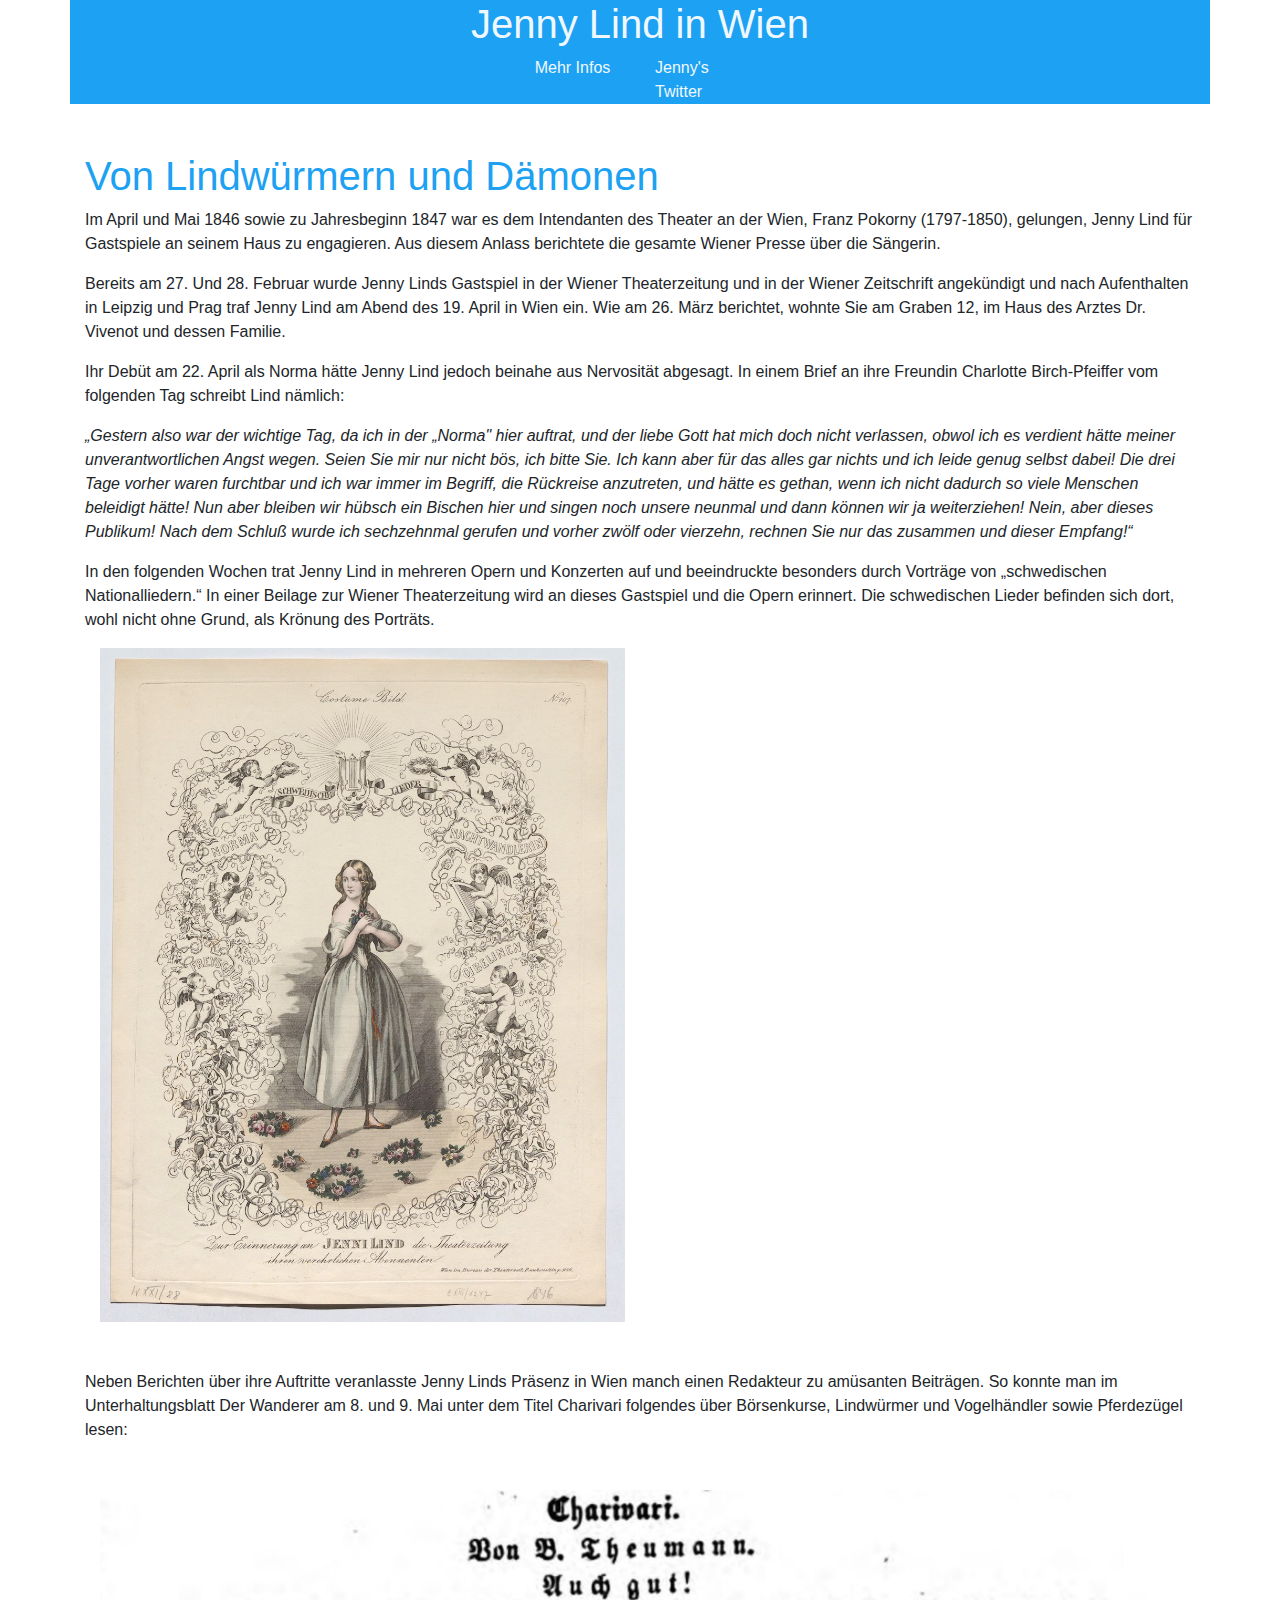
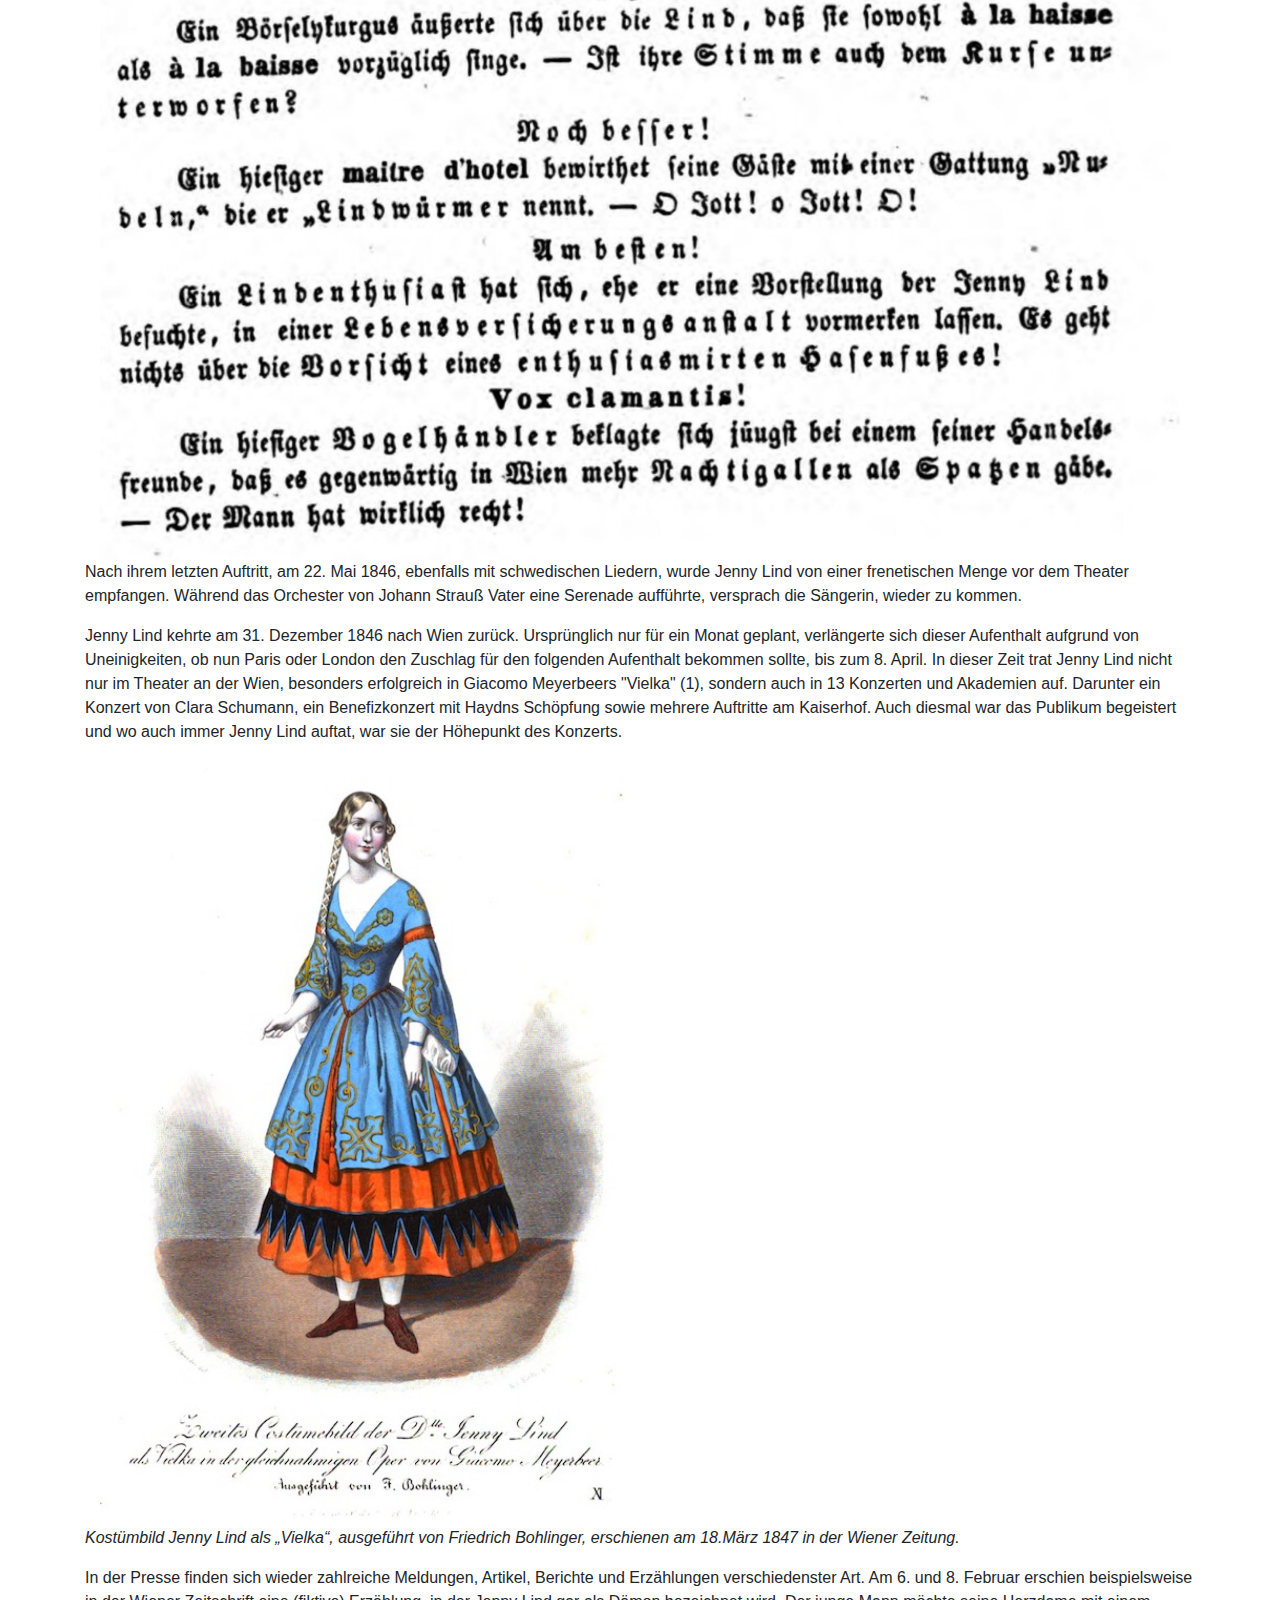
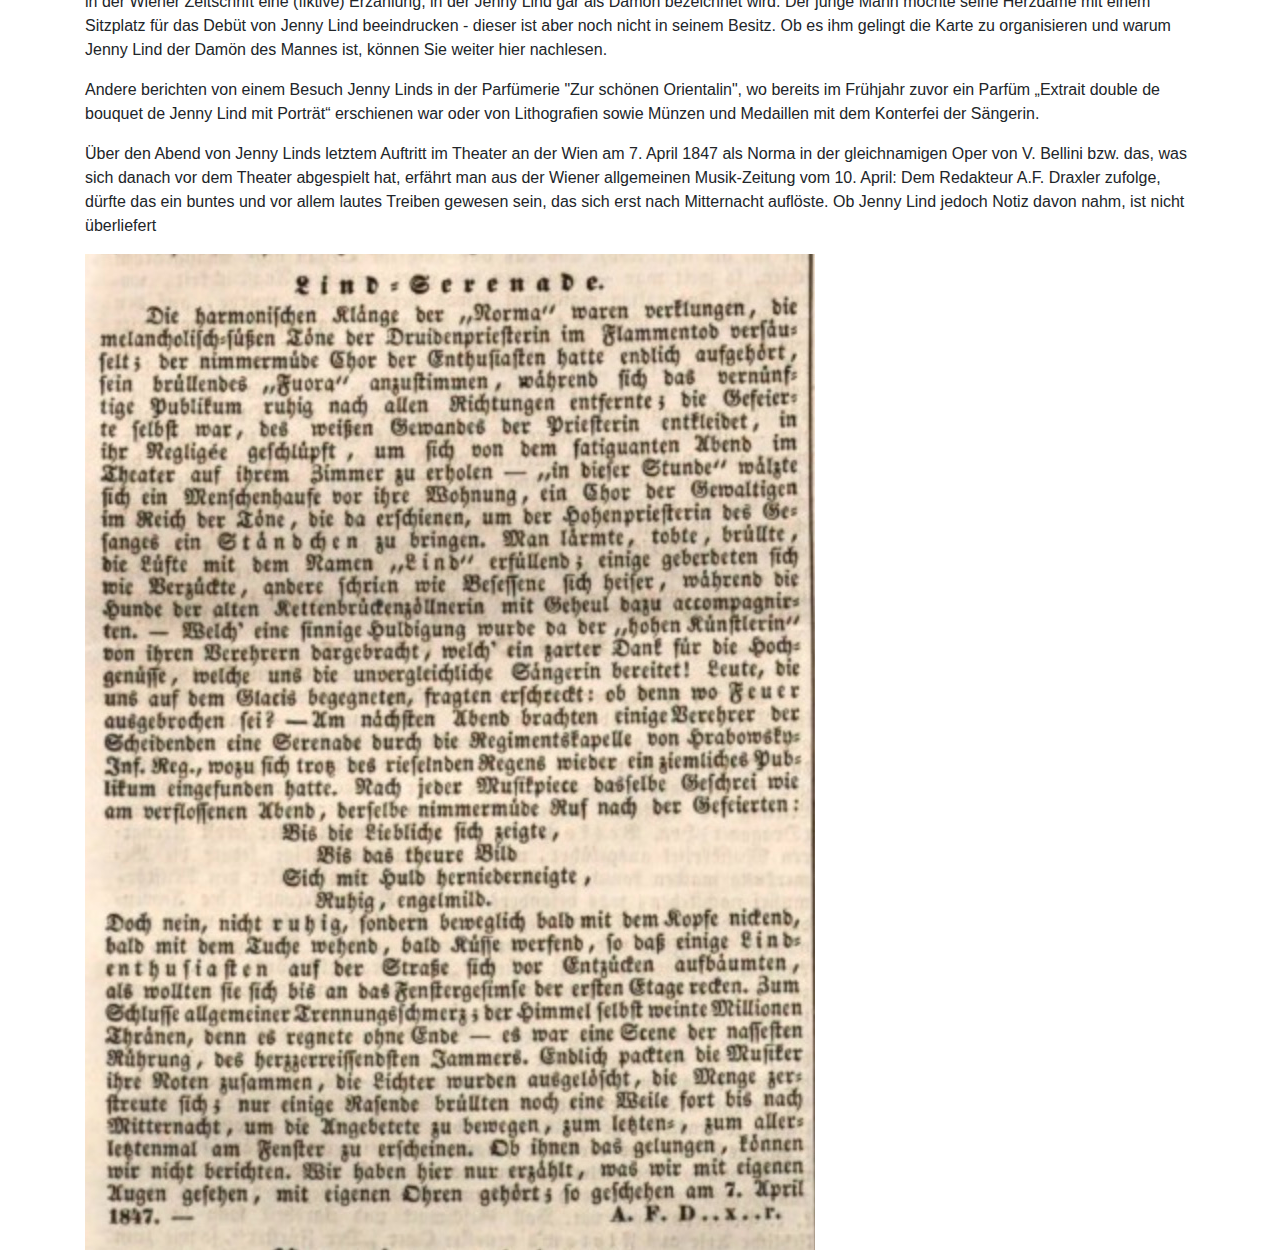
<file: webpage/infos.html>
<!DOCTYPE html>
<html lang="en">
<head>
    <meta charset="UTF-8">
    <meta name="viewport" content="width=device-width, initial-scale=1.0">
    <title>Twitter Clone</title>
    <!-- Bootstrap CSS -->
    <link href="https://stackpath.bootstrapcdn.com/bootstrap/4.5.2/css/bootstrap.min.css" rel="stylesheet">
    <link rel="stylesheet" href="styles/main.css">
</head>
<body>
    <div class="container">
        <div class="row nav justify-content-center" style="background-color:#1da1f2">
            <div class="row">
                <h1 style="color: aliceblue;">Jenny Lind in Wien</h1>
            </div>
        </div>
        <div class="row nav justify-content-center" style="background-color:#1da1f2">
            <div class="row">
                <div class="col"><a href="infos.html" style="color: aliceblue;">Mehr Infos</a></div>
                <div class="col"><a href="index.html" style="color: aliceblue;">Jenny's Twitter</a></div>
            </div>
        </div>
        <div class="row mt-5">
        <div class="container">
            <h1 style="color: #1da1f2">Von Lindwürmern und Dämonen</h1>
            <p>Im April und Mai 1846 sowie zu Jahresbeginn 1847 war es dem Intendanten des Theater an der Wien, Franz Pokorny (1797-1850), gelungen, Jenny Lind für Gastspiele an seinem Haus zu engagieren. Aus diesem Anlass berichtete die gesamte Wiener Presse über die Sängerin.
            </p>
            <p>Bereits am 27. Und 28. Februar wurde Jenny Linds Gastspiel in der Wiener Theaterzeitung und in der Wiener Zeitschrift angekündigt und nach Aufenthalten in Leipzig und Prag traf Jenny Lind am Abend des 19. April in Wien ein. Wie am 26. März berichtet, wohnte Sie am Graben 12, im Haus des Arztes Dr. Vivenot und dessen Familie.</p>
            <p>Ihr Debüt am 22. April als Norma hätte Jenny Lind jedoch beinahe aus Nervosität abgesagt. In einem Brief an ihre Freundin Charlotte Birch-Pfeiffer vom folgenden Tag schreibt Lind nämlich:</p>
            <p class="cit">„Gestern also war der wichtige Tag, da ich in der „Norma" hier auftrat, und der liebe Gott hat mich doch nicht verlassen, obwol ich es verdient hätte meiner unverantwortlichen Angst wegen.
                Seien Sie mir nur nicht bös, ich bitte Sie. Ich kann aber für das alles gar nichts und ich leide genug selbst dabei! Die drei Tage vorher waren furchtbar und ich war immer im Begriff, die Rückreise anzutreten, und hätte es gethan, wenn ich nicht dadurch so viele Menschen beleidigt hätte!
                Nun aber bleiben wir hübsch ein Bischen hier und singen noch unsere neunmal und dann können wir ja weiterziehen! Nein, aber dieses Publikum! Nach dem Schluß wurde ich sechzehnmal gerufen und vorher zwölf oder vierzehn, rechnen Sie nur das zusammen und dieser Empfang!“ 
                </p>
            <p>In den folgenden Wochen trat Jenny Lind in mehreren Opern und Konzerten auf und beeindruckte besonders durch Vorträge von „schwedischen Nationalliedern.“ In einer Beilage zur Wiener Theaterzeitung wird an dieses Gastspiel und die Opern erinnert.  Die schwedischen Lieder befinden sich dort, wohl nicht ohne Grund, als Krönung des Porträts.</p>
            <div class="col-md-6"><img src="images/wien.jpg" class="img-fluid"></img>
            </div>
            <p class="mt-5">Neben Berichten über ihre Auftritte veranlasste Jenny Linds Präsenz in Wien manch einen Redakteur zu amüsanten Beiträgen. So konnte man im Unterhaltungsblatt Der Wanderer am 8. und 9. Mai unter dem Titel Charivari folgendes über Börsenkurse, Lindwürmer und Vogelhändler sowie Pferdezügel lesen:</p>
            <div id="tweetCarousel" class="carousel slide container mt-5" data-ride="carousel">
                <div class="carousel-inner">
                    <div class="carousel-item active">
                        <img src="images/paper1.jpg" class="d-block w-100" alt="Tweet 1">
                    </div>
                    <div class="carousel-item">
                        <img src="images/paper2.png" class="d-block w-100" alt="Tweet 2">
                    </div>
                </div>
                <a class="carousel-control-prev" href="#tweetCarousel" role="button" data-slide="prev">
                    <span class="carousel-control-prev-icon" aria-hidden="true"></span>
                    <span class="sr-only">Previous</span>
                </a>
                <a class="carousel-control-next" href="#tweetCarousel" role="button" data-slide="next">
                    <span class="carousel-control-next-icon" aria-hidden="true"></span>
                    <span class="sr-only">Next</span>
                </a>
            </div>
            <p>Nach ihrem letzten Auftritt, am 22. Mai 1846, ebenfalls mit schwedischen Liedern, wurde Jenny Lind von einer frenetischen Menge vor dem Theater empfangen. Während das Orchester von Johann Strauß Vater eine Serenade aufführte, versprach die Sängerin, wieder zu kommen.</p>
            <p>Jenny Lind kehrte am 31. Dezember 1846 nach Wien zurück. Ursprünglich nur für ein Monat geplant, verlängerte sich dieser Aufenthalt aufgrund von Uneinigkeiten, ob nun Paris oder London den Zuschlag für den folgenden Aufenthalt bekommen sollte, bis zum 8. April. In dieser Zeit trat Jenny Lind nicht nur im Theater an der Wien, besonders erfolgreich in Giacomo Meyerbeers "Vielka" (1), sondern auch in 13 Konzerten und Akademien auf. Darunter ein Konzert von Clara Schumann, ein Benefizkonzert mit Haydns Schöpfung sowie mehrere Auftritte am Kaiserhof. Auch diesmal war das Publikum begeistert und wo auch immer Jenny Lind auftat, war sie der Höhepunkt des Konzerts.
            </p>
            <img src="images/vielka.jpg" class="img-fluid col-md-6"></img>
            <p class="cit">Kostümbild Jenny Lind als „Vielka“, ausgeführt von Friedrich Bohlinger, erschienen am 18.März 1847 in der Wiener Zeitung.</p>
            <p>In der Presse finden sich wieder zahlreiche Meldungen, Artikel, Berichte und Erzählungen verschiedenster Art. Am 6. und 8. Februar erschien beispielsweise in der Wiener Zeitschrift eine (fiktive) Erzählung, in der Jenny Lind gar als Dämon bezeichnet wird. Der junge Mann möchte seine Herzdame mit einem Sitzplatz für das Debüt von Jenny Lind beeindrucken - dieser ist aber noch nicht in seinem Besitz. Ob es ihm gelingt die Karte zu organisieren und warum Jenny Lind der Damön des Mannes ist, können Sie weiter hier nachlesen.
            </p>
            <p>Andere berichten von einem Besuch Jenny Linds in der Parfümerie "Zur schönen Orientalin", wo bereits im Frühjahr zuvor ein Parfüm „Extrait double de bouquet de Jenny Lind mit Porträt“ erschienen war oder von Lithografien sowie Münzen und Medaillen mit dem Konterfei der Sängerin. 
                </p>
            <p>Über den Abend von Jenny Linds letztem Auftritt im Theater an der Wien am 7. April 1847 als Norma in der gleichnamigen Oper von V. Bellini bzw. das, was sich danach vor dem Theater abgespielt hat, erfährt man aus der Wiener allgemeinen Musik-Zeitung vom 10. April: Dem Redakteur A.F. Draxler zufolge, dürfte das ein buntes und vor allem lautes Treiben gewesen sein, das sich erst nach Mitternacht auflöste. Ob Jenny Lind jedoch Notiz davon nahm, ist nicht überliefert</p>
            <img src="images/serenade.jpg" class="img-fluid"></img>
            
        </div>
        </div>
    </div>

    <!-- Bootstrap JS and dependencies -->
    <script src="https://code.jquery.com/jquery-3.5.1.slim.min.js"></script>
    <script src="https://cdn.jsdelivr.net/npm/@popperjs/core@2.9.2/dist/umd/popper.min.js"></script>
    <script src="https://stackpath.bootstrapcdn.com/bootstrap/4.5.2/js/bootstrap.min.js"></script>
</body>
</html>
</file>
<file: webpage/styles/main.css>
.cit {
    font-style: italic;

}

.tweet {
    background-color: #fff;
    border: 1px solid #e1e8ed;
    border-radius: 8px;
    margin-bottom: 10px;
    padding: 10px;
    display: flex;
    flex-direction: column;
    align-items: center;
}

.tweet img {
    width: 100%;
    border-radius: 8px;
}

.like-button {
    background-color: #1da1f2;
    color: white;
    border: none;
    border-radius: 20px;
    padding: 5px 10px;
    margin-top: 10px;
    cursor: pointer;
}

.like-button.liked {
    background-color: #ff0000;
}
@media (max-width: 768px) {
.carousel {
    height: 300px; /* Set the fixed height for the carousel */
  }
}
</file>
